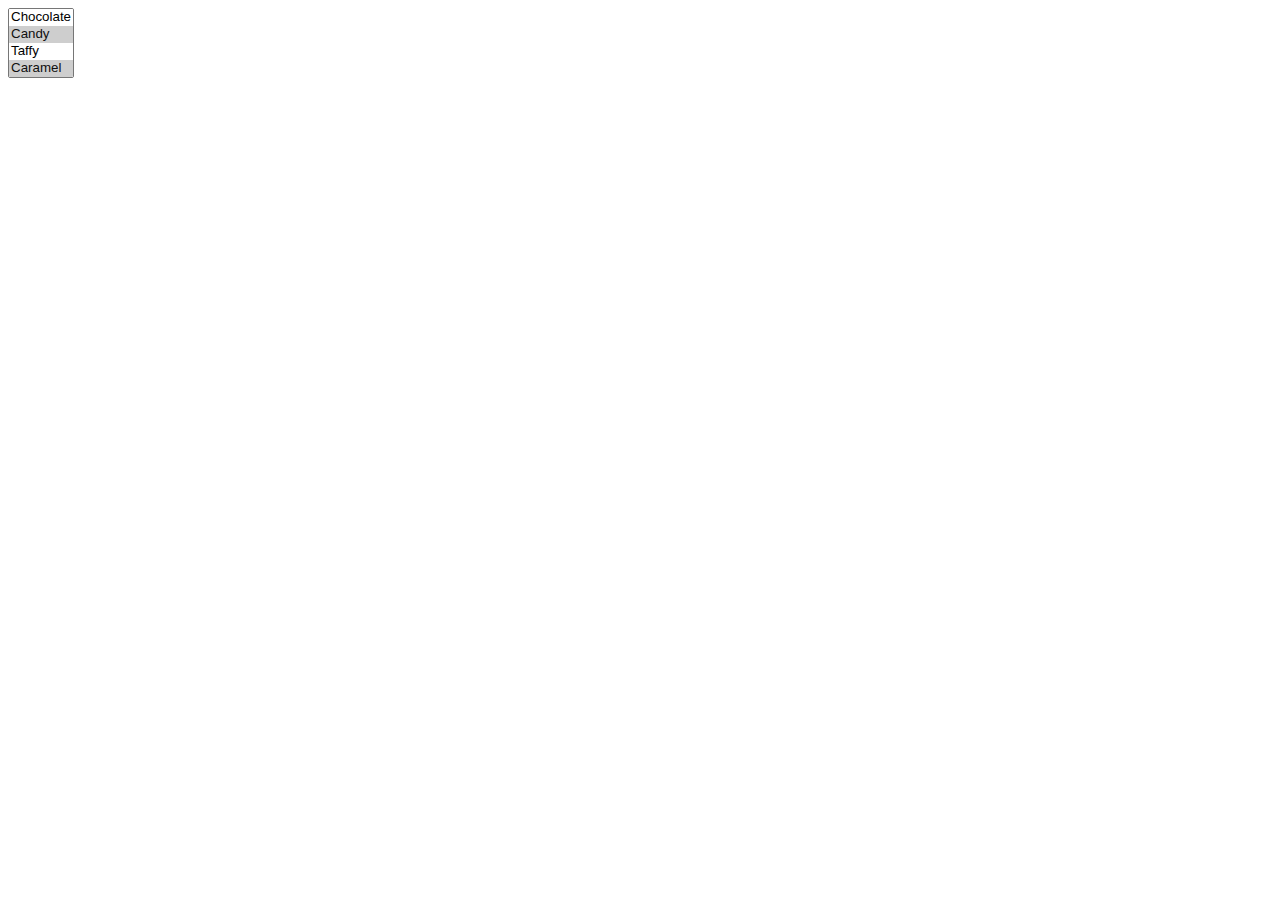
<file: index.html>
<html lang="en">
<head>
  <meta charset="utf-8">
  <title>change demo</title>
  <style>
  div {
    color: red;
  }
  </style>
  <script src="https://code.jquery.com/jquery-1.10.2.js"></script>
</head>
<body>
 
<select name="sweets" multiple="multiple" class="js">
  <option>Chocolate</option>
  <option selected="selected">Candy</option>
  <option>Taffy</option>
  <option selected="selected">Caramel</option>
  <option>Fudge</option>
  <option value="add">Cookie</option>
</select>
<div></div>
 
<script>
$( "select" )
  .change(function () {
    if ($( ".js option:selected" ).val() == "add" ){
      alert("map");
    }
    
  })
  .change();
</script>
 
</body>
</html>
</file>
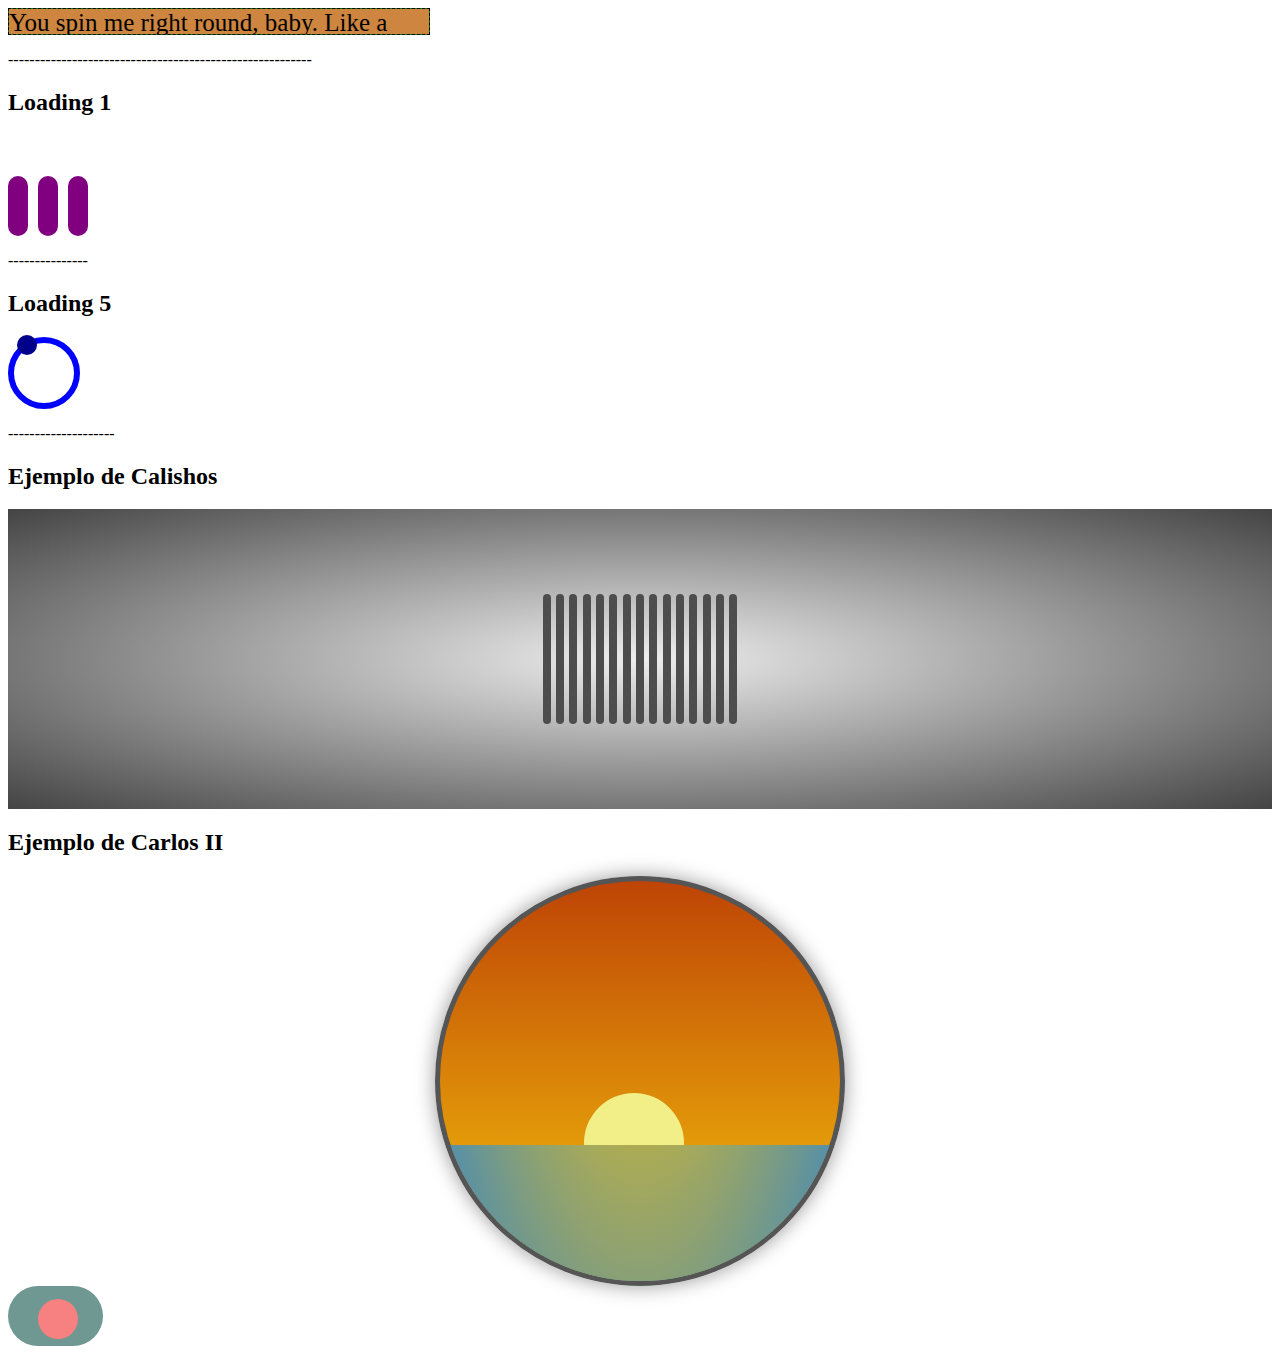
<file: index1.html>
<!doctype html>
<html lang="en">
<head>
  <meta charset="utf-8">
  <title>trigger demo</title>
  <body>
  <!--<div class="letras" id="letters">I LOVE DESIGN</div> -->
  <style type="text/css">
    .movimiento{
      height: 25px;
      width: 420px;
      border: black 1px dashed;
      background-color: green;
      position: relative;
      overflow: hidden; 
    }

    .movimiento div {
      position: absolute;
      width: 200%;
      height: 30px;
      background-color: peru;
      font-size: 25px;
      display: block;
      overflow: hidden;
      animation: movimiento 5s linear infinite;
    }

    .movimiento span {
      float: left;
      width: 50%;
    }

    .container{
      position: relative;
      width: 200px;
      height: 100px;
      display: flex;
    }
    .barra{
      width: 20px;
      height: 60px;
      overflow: hidden;
      display: inline-block;
      border-radius: 20px;
      overflow: hidden;
      background-color: purple;
      position: absolute;
      bottom: 0;
    }
    .barra:nth-last-child(3){
      animation: loadA 1.5s 1s linear infinite;
      left: 0;
    }
    .barra:nth-last-child(2){
      animation: loadB 1.5s 1s linear infinite;
      left: 30px;
    }
    .barra:nth-last-child(1){
      animation: loadC 1.5s 1s linear infinite;
      left: 60px;
    }

    @keyframes loadC {

      0%{ height:  5px; }
      25%{height:  20px; }
      50%{height:  40px; }
      100%{height:  60px; }
    }

    @keyframes loadB {

      0%{ height:  40px; }
      25%{height:  20px; }
      50%{height:  5px; }
      100%{height:  60px; }
    }

    @keyframes loadA {

      0%{ height:  60px; }
      25%{height:  40px; }
      50%{height:  20px; }
      100%{height:  5px; }
    }

    @keyframes movimiento {
      0%{ left: 0% }
      100%{left: -100%}
    }
    .circulo-container{
      width: 60px;
      height: 60px;
      border: 6px solid blue;
      border-radius: 100%;
      position: relative;
      animation: girar  1s linear infinite
    }

    .redondo{
      width: 20px;
      height: 20px;
      background: darkblue;
      border-radius: 100%;
      position: absolute;
      top: -8px;
      left: 3px;
    }
    @keyframes girar {
      0%{ transform: rotate(360deg); }
      
    }
    .section-load{
      background: radial-gradient(#eee,#444);
      height: 300px;
      display: flex;
      justify-content: center;
      align-items: center;
    }
    .container-cargar{
      display: flex;
      justify-content: space-around;
      width: 200px;
      height: 130px;
    }
    .cargar{
      width: 8px;
      height: 130px;
      background-color: #4D4D4D;
      border-radius: 10px;
      align-self: center;
    }
    .cargar:nth-child(1){
      animation: load 2.5s 2.8s alternate infinite;
    }
    .cargar:nth-child(2){
      animation: load 2.5s 2.4s alternate infinite;
    }
    .cargar:nth-child(3){
      animation: load 2.5s 2s alternate infinite;
    }
    .cargar:nth-child(4){
      animation: load 2.5s 1.6s alternate infinite;
    }
    .cargar:nth-child(5){
      animation: load 2.5s 1.2s alternate infinite;
    }
    .cargar:nth-child(6){
      animation: load 2.5s .8s alternate infinite;
    }
    .cargar:nth-child(7){
      animation: load 2.5s .4s alternate infinite;
    }
    .cargar:nth-child(8){
      animation: load 2.5s .1s alternate infinite;
    }
    .cargar:nth-child(9){
      animation: load 2.5s .4s alternate infinite;
    }
    .cargar:nth-child(10){
      animation: load 2.5s .8s alternate infinite;
    }
    .cargar:nth-child(11){
      animation: load 2.5s 1.2s alternate infinite;
    }
    .cargar:nth-child(12){
      animation: load 2.5s 1.6s alternate infinite;
    }
    .cargar:nth-child(13){
      animation: load 2.5s 2s alternate infinite;
    }
    .cargar:nth-child(14){
      animation: load 2.5s 2.4s alternate infinite;
    }
    .cargar:nth-child(15){
      animation: load 2.5s 2.8s alternate infinite;
    }
    @keyframes load{
      0%{height: 100px;}
      50%{opacity: 0.5;}
      100%{height: 20px; opacity: 0.3}
    }

    /*------------------------------*/
    .simulation{
      display: flex;
      justify-content: center;
    }
    .contorno{
      width: 400px;
      height: 400px;
      border-radius: 100%;
      border: 5px solid #555555;
      position: relative;
      overflow: hidden;
      box-shadow: 0 0 20px rgba(0,0,0,0.4);
      background:linear-gradient(to bottom, #BE4405, #F6C60C);
      z-index: 10000;
    }
    .contorno-bg{
      background: linear-gradient(to bottom, #111936, #285A7B);
    }
    .mar{ 
      width: 100%;
      height: 150px;
      position: absolute;
      top: 66%;
      background: repeating-radial-gradient(ellipse farthest-corner at center -400%, #f5c30e 30%, #518eac 90%) repeat scroll 0 0 #518eac;
      z-index: 100;
    }

    .marMov{
      background: repeating-radial-gradient(ellipse farthest-corner at center -400%, #7fa1bb 30%, #1d425a 90%) repeat scroll 0 0 #1d425a  
    }


    .sun{
      width: 100px;
      height: 100px;
      background: #F2EF88;
      position: absolute;
      border-radius: 50%;
      top: 53%;
      left: 36%;
    }

    .sunMov{
      animation: ocultar 2.5s ease;
    }

    .moon{
      width: 100px;
      height: 100px;
      display: block !important;
      background: #D9D8D0;
      box-shadow: inset -6px 3px 0px 1px #899098;
      border-radius: 50%;
      position: absolute;
      right: 0;
      animation: moon 0.5s ease;
    }

    .moonhide{
      display: none;
    }

    @keyframes moon {
      100%{ left: 22%;
      top:33; }
    }

    @keyframes ocultar{
      100% {left: 15%;
            top:70%;}
    }
    .button{
      width: 95px;
      height: 60px;
      background: #6E9891;
      border: none;
      border-radius: 100px;
    }
    #switch{
      width: 40px;
      height: 40px;
      border-radius: 50%;
      background: #F78181;
      position: absolute;
      left: 3%;
      margin-top: 13px;
    }
    .button1  {
      margin-left: 25px;
      background: #FAF4E3 !important;
    }
    .bg{
      background: #2E2B32;
    }
  </style>
  <div class="movimiento">
    <div>
      <span>You spin me right round, baby. Like a record, baby. </span>
    </div> 
  </div>
  <p>---------------------------------------------------------</p>
  <h2>Loading 1</h2>
  <div class="container">
    <div class="barra"></div>
    <div class="barra"></div>
    <div class="barra"></div>
  </div>
  <p>---------------</p>
  <h2>Loading 5</h2>
  <div class="circulo-container">
    <div class="redondo">
    </div>
  </div>
  <p>--------------------</p>
  <h2>Ejemplo de Calishos</h2>
  <section class="section-load">
    <div class="container-cargar">
      <div class="cargar"></div>
      <div class="cargar"></div>
      <div class="cargar"></div>
      <div class="cargar"></div>
      <div class="cargar"></div>
      <div class="cargar"></div>
      <div class="cargar"></div>
      <div class="cargar"></div>
      <div class="cargar"></div>
      <div class="cargar"></div>
      <div class="cargar"></div>
      <div class="cargar"></div>
      <div class="cargar"></div>
      <div class="cargar"></div>
      <div class="cargar"></div>
    </div>
  </section>
  <h2>Ejemplo de Carlos II</h2>
  <section class="simulation" >
    <div class="contorno">
      <div class="mar"></div>
      <div class="sun"></div>
      <div class="moonhide"></div>
    </div>
  </section>
  <div class="button"><div id="switch"></div> </div>
  <script src="https://code.jquery.com/jquery-1.10.2.js"></script>
  <script type="text/javascript" src="app.js"></script>
  <script type="text/javascript">
    $("#switch").click(function () {
      console.log(this);
      if ($(this).hasClass("button1")){

        $(this).removeClass("button1");
        $(".button").removeClass("bg");
        $(".mar").removeClass("marMov")
        $(".contorno").removeClass("contorno-bg");
        $(".sun").removeClass("sunMov");
        $(".moonhide").removeClass("moon");

      }
      else{
        $(this).addClass("button1");
        $(".button").addClass("bg");
        $(".mar").addClass("marMov")
        $(".contorno").addClass("contorno-bg");
        $(".sun").addClass("sunMov");
        $(".moonhide").addClass("moon");
      }
      
    });
  </script>
  <!--<script type="text/javascript">
    function runTyping() {
    var element = document.querySelector('#letters');
    var typeSpeed = 100; // 80 ms
    var deleteSpeed = 30; // 30 ms
    var deleteAfter = 1000; // 1 second
    var items = [
      "I CODE COOL WEBSITES",
      "I LIKE READING BOOKS",
      "I LOVE DESIGN",
      "I ENJOY LEARNING"
    ];
    var sentence = 0;
    var currentChar = 0;
    var direction = 1;
    var deleteInterval = null;

    function type() {
      if (sentence >= items.length) {
        sentence = 0;
      }

      var chars = items[sentence].split("");

      setTimeout(function() {
        if (currentChar >= chars.length) {
          setTimeout(function() {
            sentence++;

            deleteInterval = setInterval(function() {
              element.innerHTML = element.innerHTML.substr(0, currentChar - 1);
                
              currentChar--;

              if (currentChar == 1) {
                clearInterval(deleteInterval);
                type();
              }
            }, deleteSpeed);
          }, deleteAfter);

          return;
        }

        element.innerHTML += chars[currentChar];
        currentChar++;

        type();
      }, typeSpeed);
    }

    type();
}

runTyping();
  </script> -->
</body>
</html>
</file>
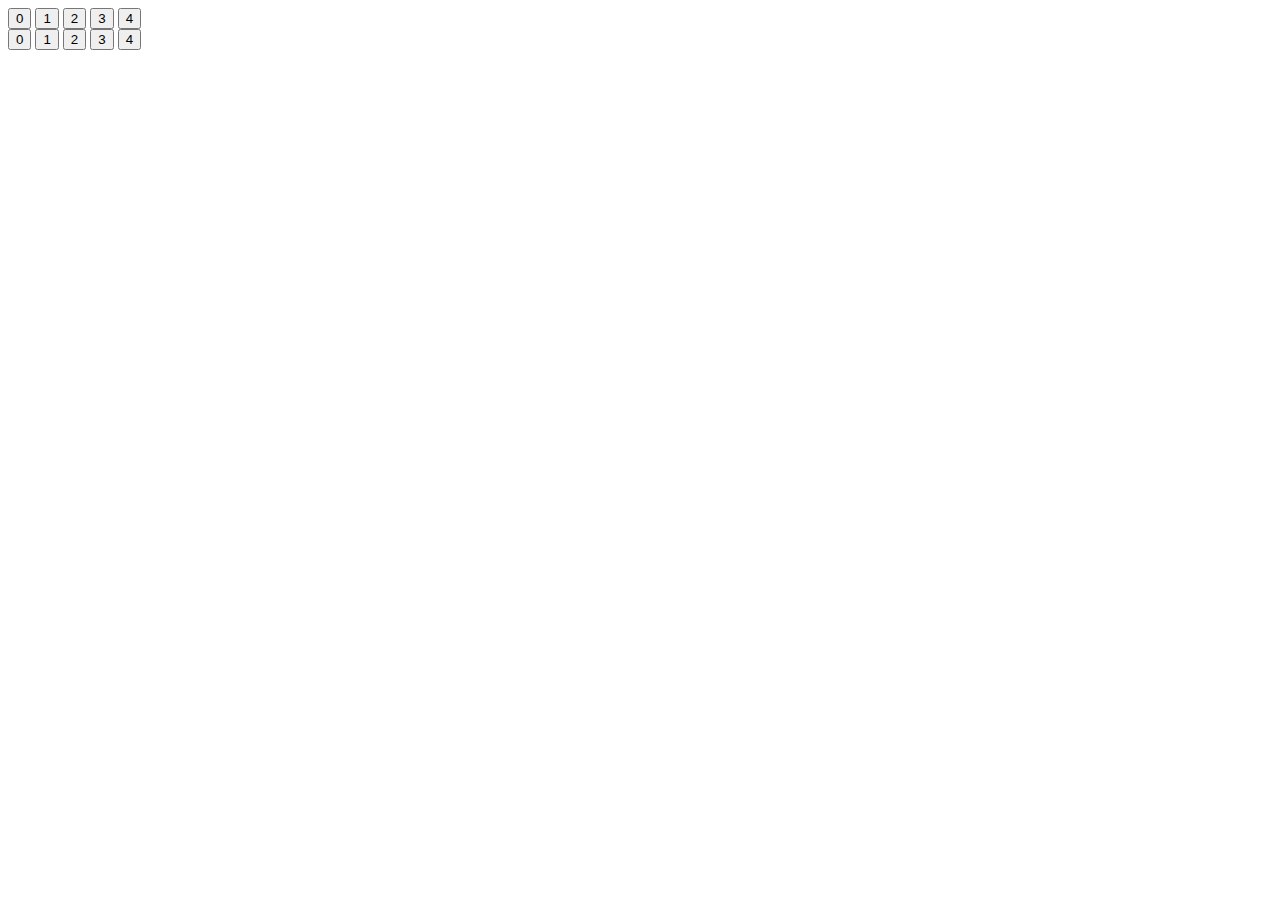
<file: ejemplo/ejercicio.html>
<html>
<head>
	<link rel="stylesheet" type="text/css" href="css/main.css">
 <title>ejercicio 6</title>
</head>
<body>
	<button> 0 </button>
	<button> 1 </button>
	<button> 2 </button>
	<button> 3 </button>
	<button> 4 </button>
	 
	<div id="log"></div>

	<button> 0 </button>
	<button> 1 </button>
	<button> 2 </button>
	<button> 3 </button>
	<button> 4 </button>

<script type="text/javascript" src="js/jquery-3.1.1.min.js"></script>
<script type="text/javascript" src="js/modal.js"></script>
</body>
</html>
</file>
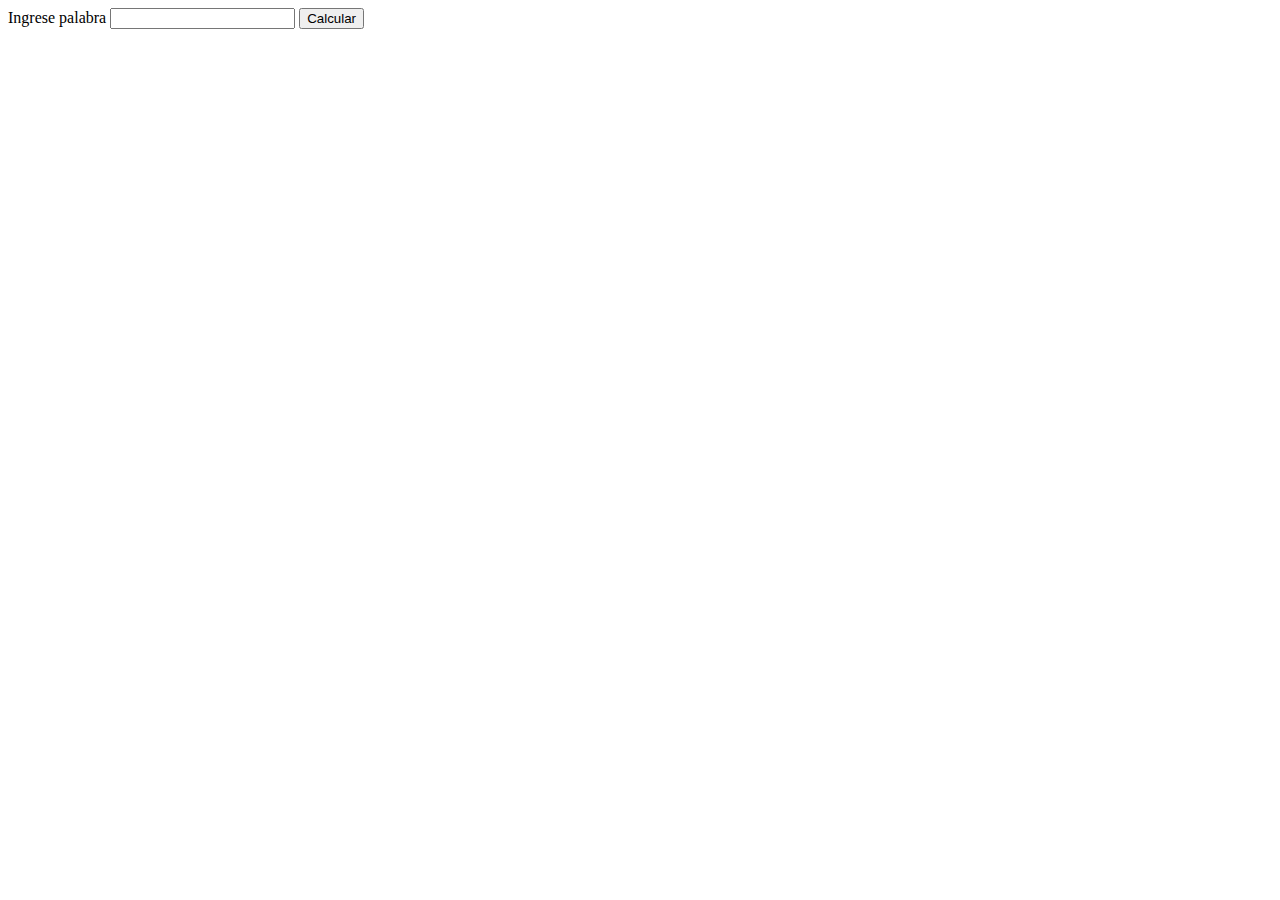
<file: ejercicio2/ejercicio.html>
<!DOCTYPE html>
<html>
<head>
	<meta charset="utf-8">
	<title>ejercicio 4</title>
</head>
<body>
	<label>Ingrese palabra</label>
	<input type="text" name="text" id="texto">
	<button type="button" id="btn">Calcular</button>

</body>
<script type="text/javascript" src="js/jquery-3.1.1.min.js"></script>
<script type="text/javascript" src="js/modal.js"></script>
</html>
</file>
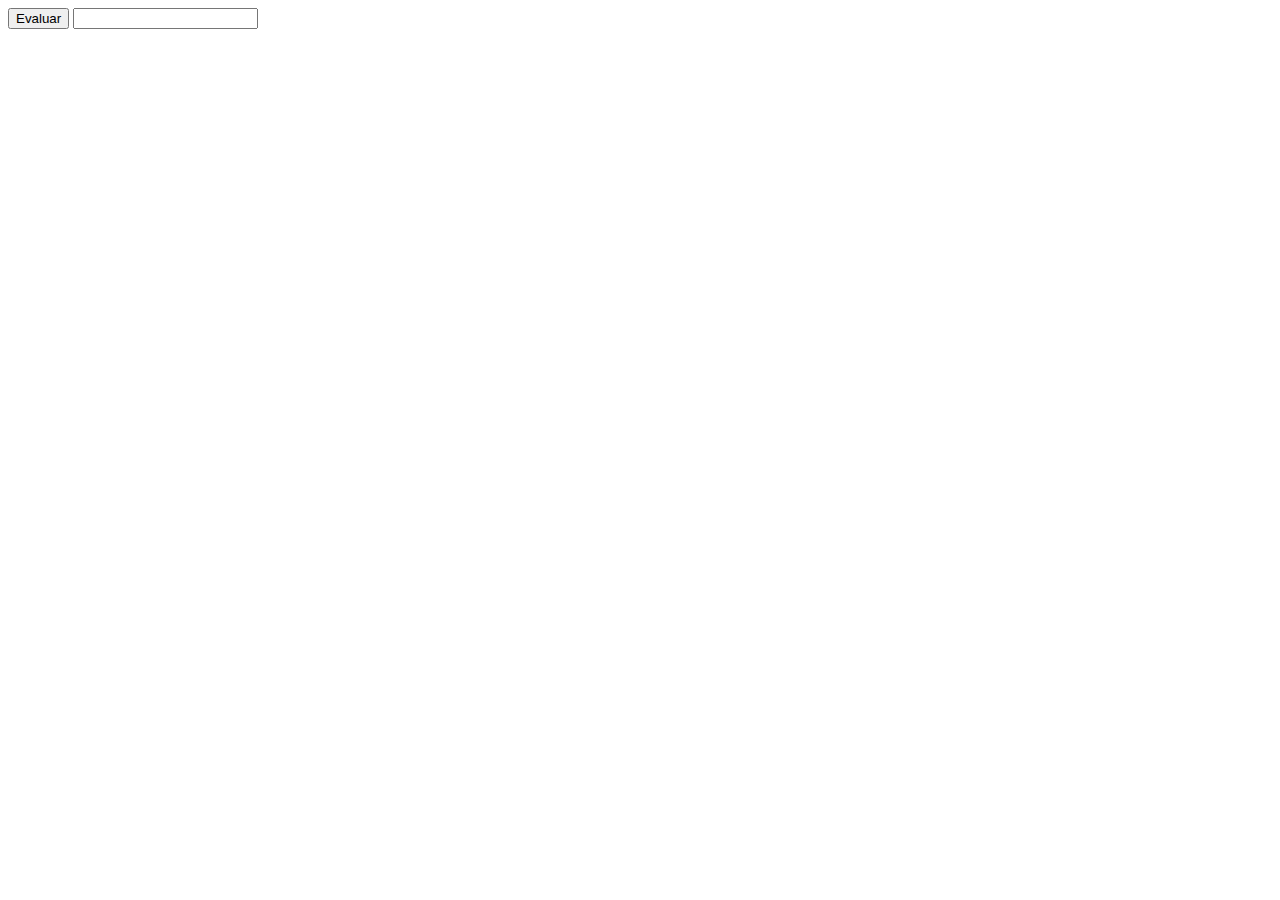
<file: ejercicio3/ejercicio.html>
<!DOCTYPE html>
<html>
<head>
	<meta charset="utf-8">
	<title>ejercicio 4</title>
</head>
<body>
	<input type="button" id="btn" value="Evaluar">
	<input type="text" name="texto" id="li-texto">
	
</body>
<script type="text/javascript" src="js/jquery-3.1.1.min.js"></script>
<script type="text/javascript" src="js/modal.js"></script>
</html>
</file>
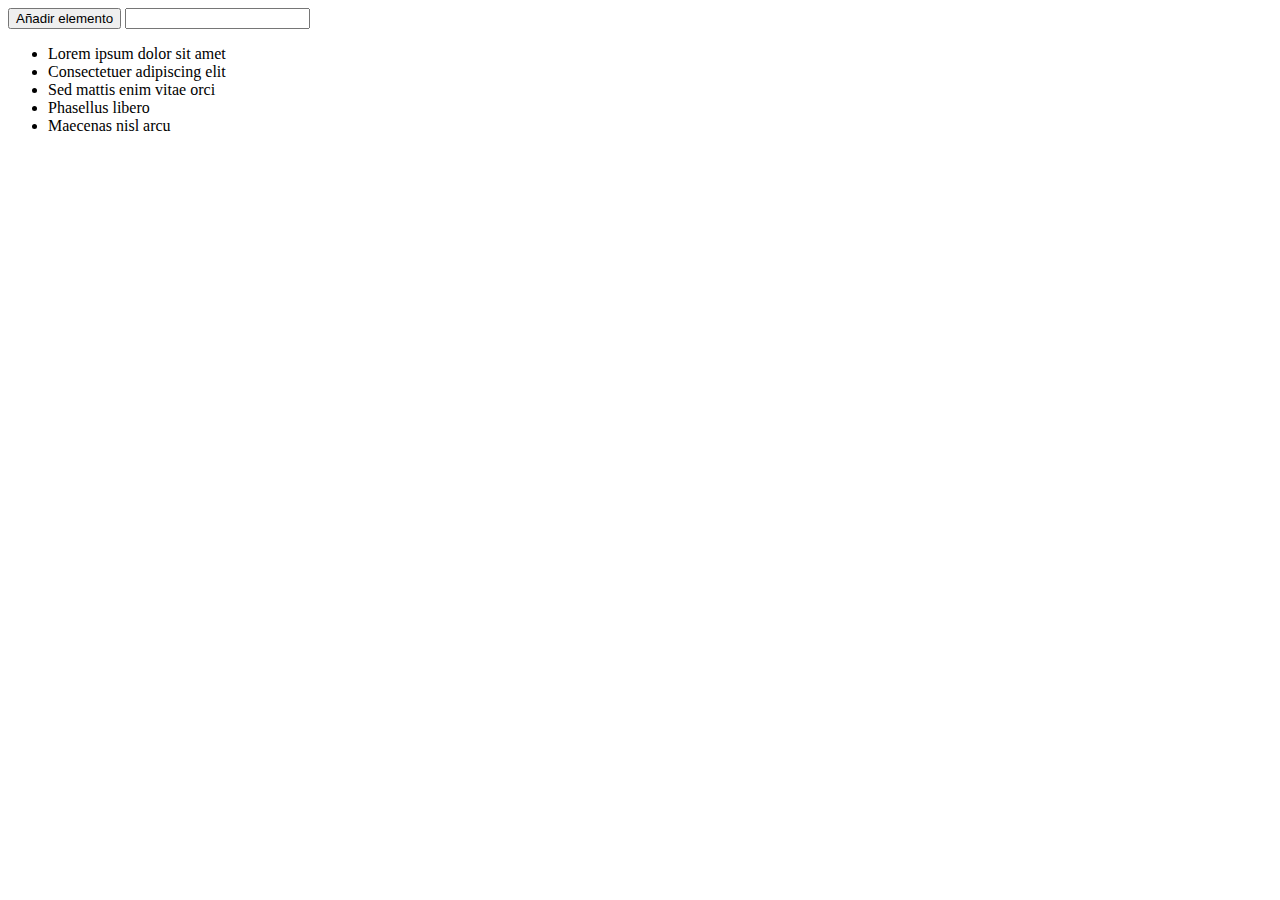
<file: ejercicio4/ejercicio.html>
<!DOCTYPE html>
<html>
<head>
	<meta charset="utf-8">
	<title>ejercicio 4</title>
</head>
<body>
	<input type="button" id="btn" value="Añadir elemento">
	<input type="text" name="texto" id="li-texto">
	
	<ul id="lista">
    <li>Lorem ipsum dolor sit amet</li>
    <li>Consectetuer adipiscing elit</li>
    <li>Sed mattis enim vitae orci</li>
    <li>Phasellus libero</li>
    <li>Maecenas nisl arcu</li>
 	</ul>
	
</body>
<script type="text/javascript" src="js/jquery-3.1.1.min.js"></script>
<script type="text/javascript" src="js/modal.js"></script>
</html>
</file>
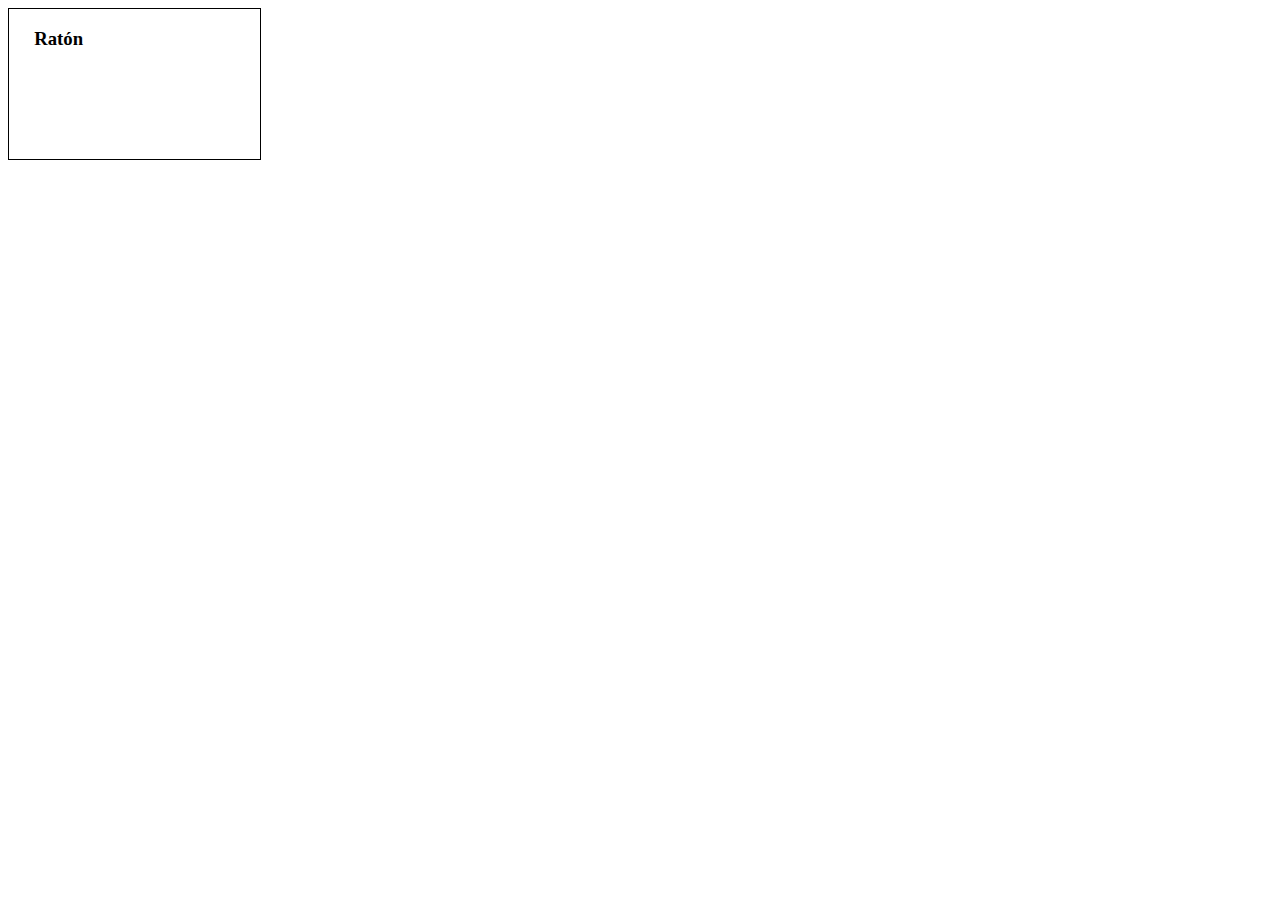
<file: ejercicio5.1/ejercicio.html>
<html>
<head>
	<link rel="stylesheet" type="text/css" href="css/main.css">
 <title>ejercicio 5.1</title>
</head>
<body id="coordenada">
	<div id="contenedor">
		<h3 id="title">Ratón</h3>
		<p id="demo-ventana"></p>
		<p id="demo-pagina"></p>
	</div>

<script type="text/javascript" src="js/jquery-3.1.1.min.js"></script>
<script type="text/javascript" src="js/modal.js"></script>
</body>
</html>
</file>
<file: ejemplo/css/main.css>
.div_Text{
    width: 100px;
    height: 20px;
    padding: 0% 2%;
    border: 1px solid black;
}
.fondoAmarillo{
	background-color: #FFFFCC;
}
.fondoAzul{
	background-color: #CCE6FF;
}
</file>
<file: ejercicio5.1/css/main.css>
div{
    width: 200px;
    height: 150px;
    padding: 0 2%;
    border: 1px solid black;
}
.fondoAmarillo{
	background-color: #FFFFCC;
}
.fondoAzul{
	background-color: #CCE6FF;
}
</file>
